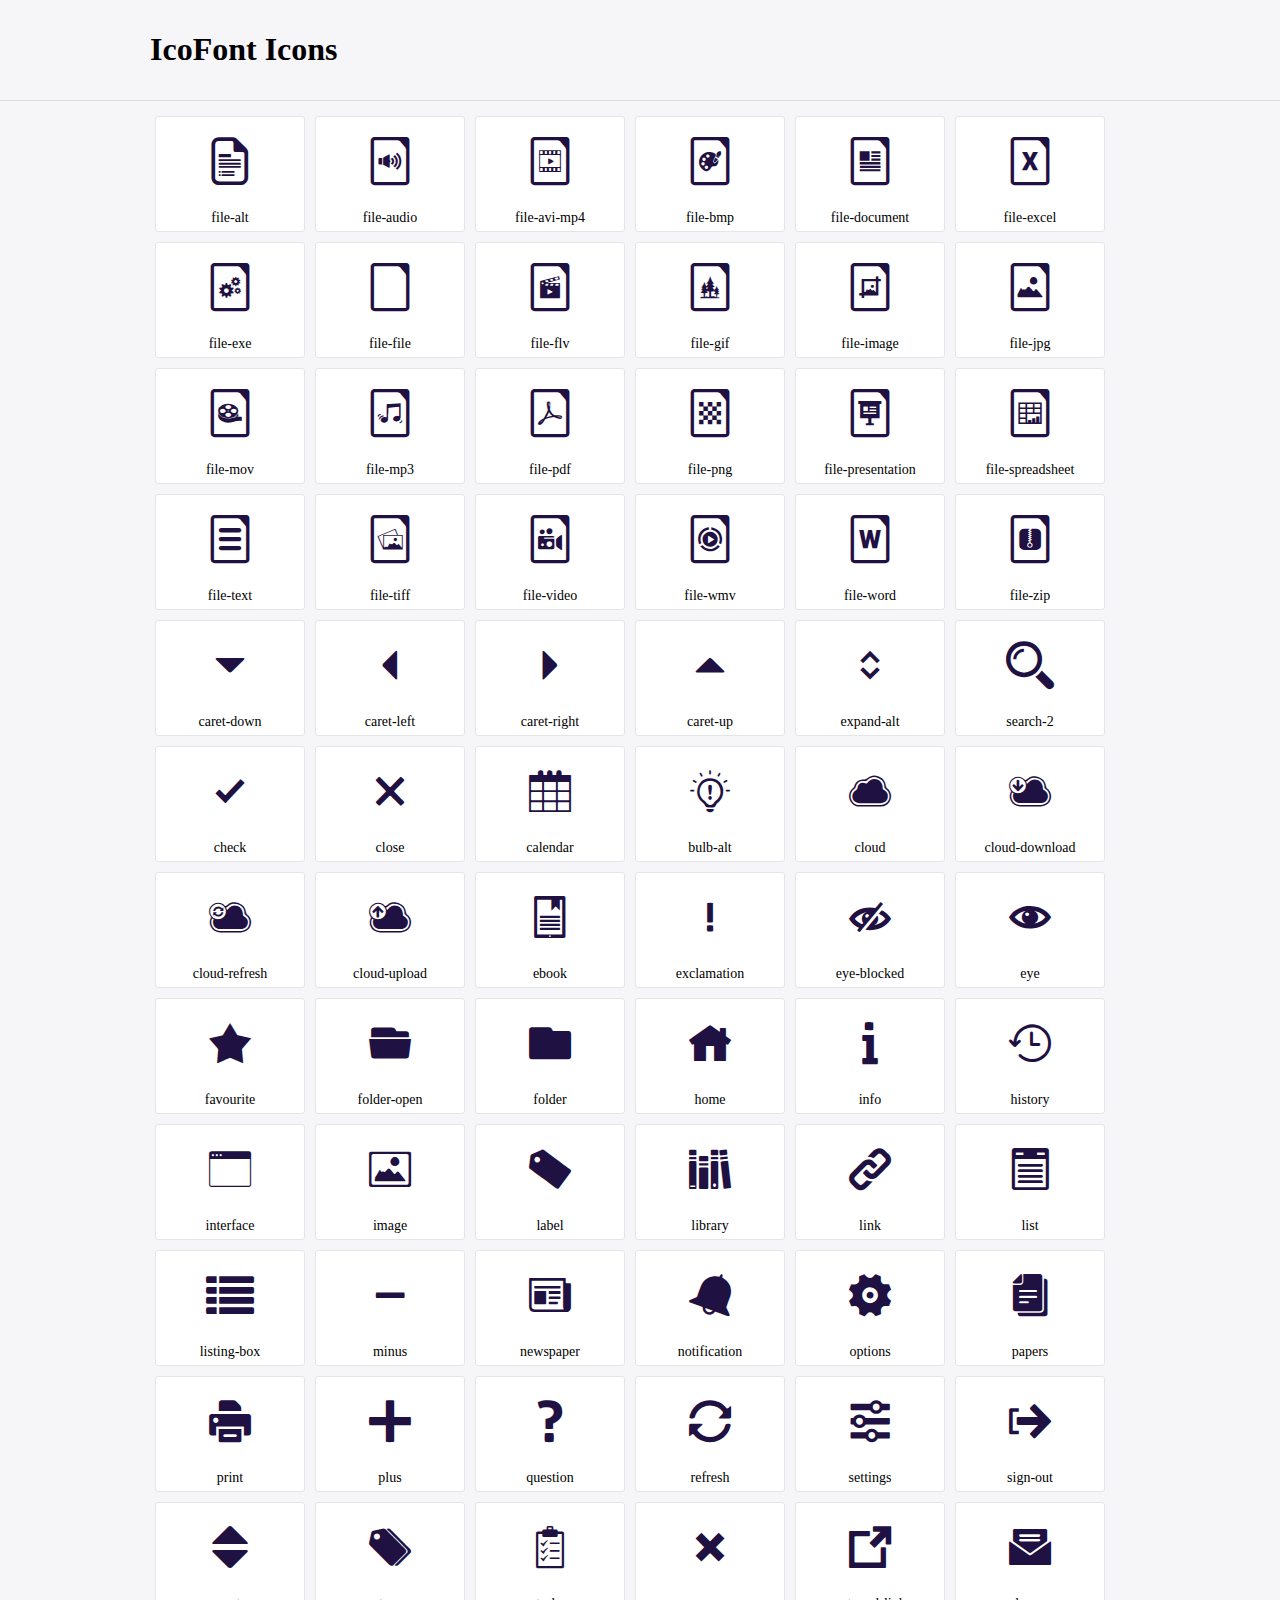
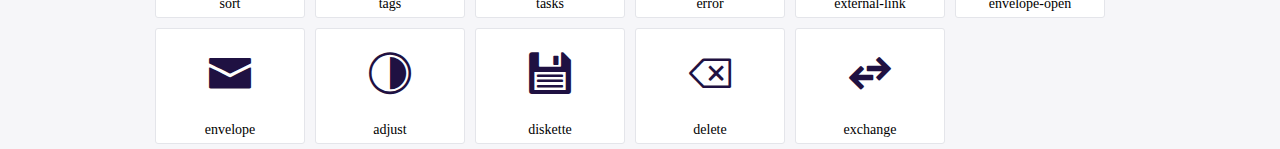
<file: wwwroot/fonts/demo.html>
<!DOCTYPE html>
	<html>
	<head>
		<meta charset="utf-8">
		<title>Examples | IcoFont</title>
		<link rel="stylesheet" type="text/css" href="../css/icofont.css">
		<style type="text/css">
			body {
				margin: 0;
				padding: 0;
				background: #F6F6F9;
			}
			.header {
				border-bottom: 1px solid #DCDCE1;
				padding: 10px 0;
				margin-bottom: 10px;
			}
			.container {
				width: 980px;
				margin: 0 auto;
			}
			.ico-title {
				font-size: 2em;
			}
			.iconlist {
				margin: 0;
				padding: 0;
				list-style: none;
				text-align: center;
				width: 100%;
				display: flex;
				flex-wrap: wrap;
				flex-direction: row;
			}
			.iconlist li {
				position: relative;
				margin: 5px;
				width: 150px;
				cursor: pointer;
			}
			.iconlist li .icon-holder {
				position: relative;
				text-align: center;
				border-radius: 3px;
				overflow: hidden;
				padding-bottom: 5px;
				background: #ffffff;
				border: 1px solid #E4E5EA;
				transition: all 0.2s linear 0s;
			}
			.iconlist li .icon-holder:hover {
				background: #00C3DA;
				color: #ffffff;
			}
			.iconlist li .icon-holder:hover .icon i {
				color: #ffffff;
			}
			.iconlist li .icon-holder .icon {
				padding: 20px;
				text-align: center;
			}
			.iconlist li .icon-holder .icon i {
				font-size: 3em;
				color: #1F1142;
			}
			.iconlist li .icon-holder span {
				font-size: 14px;
				display: block;
				margin-top: 5px;
				border-radius: 3px;
			}
		</style>
	</head>
	<body>
	<div class="header">
		<div class="container">
			<h1 class="ico-title"> IcoFont Icons </h1>
		</div>
	</div>
	<div class="container">
		<ul class="iconlist">
		
		<li>
			<div class="icon-holder">
				<div class="icon"> 
					<i class="icofont-file-alt"></i>
				</div> 
				<span> file-alt </span>
			</div>
		</li>
		
		<li>
			<div class="icon-holder">
				<div class="icon"> 
					<i class="icofont-file-audio"></i>
				</div> 
				<span> file-audio </span>
			</div>
		</li>
		
		<li>
			<div class="icon-holder">
				<div class="icon"> 
					<i class="icofont-file-avi-mp4"></i>
				</div> 
				<span> file-avi-mp4 </span>
			</div>
		</li>
		
		<li>
			<div class="icon-holder">
				<div class="icon"> 
					<i class="icofont-file-bmp"></i>
				</div> 
				<span> file-bmp </span>
			</div>
		</li>
		
		<li>
			<div class="icon-holder">
				<div class="icon"> 
					<i class="icofont-file-document"></i>
				</div> 
				<span> file-document </span>
			</div>
		</li>
		
		<li>
			<div class="icon-holder">
				<div class="icon"> 
					<i class="icofont-file-excel"></i>
				</div> 
				<span> file-excel </span>
			</div>
		</li>
		
		<li>
			<div class="icon-holder">
				<div class="icon"> 
					<i class="icofont-file-exe"></i>
				</div> 
				<span> file-exe </span>
			</div>
		</li>
		
		<li>
			<div class="icon-holder">
				<div class="icon"> 
					<i class="icofont-file-file"></i>
				</div> 
				<span> file-file </span>
			</div>
		</li>
		
		<li>
			<div class="icon-holder">
				<div class="icon"> 
					<i class="icofont-file-flv"></i>
				</div> 
				<span> file-flv </span>
			</div>
		</li>
		
		<li>
			<div class="icon-holder">
				<div class="icon"> 
					<i class="icofont-file-gif"></i>
				</div> 
				<span> file-gif </span>
			</div>
		</li>
		
		<li>
			<div class="icon-holder">
				<div class="icon"> 
					<i class="icofont-file-image"></i>
				</div> 
				<span> file-image </span>
			</div>
		</li>
		
		<li>
			<div class="icon-holder">
				<div class="icon"> 
					<i class="icofont-file-jpg"></i>
				</div> 
				<span> file-jpg </span>
			</div>
		</li>
		
		<li>
			<div class="icon-holder">
				<div class="icon"> 
					<i class="icofont-file-mov"></i>
				</div> 
				<span> file-mov </span>
			</div>
		</li>
		
		<li>
			<div class="icon-holder">
				<div class="icon"> 
					<i class="icofont-file-mp3"></i>
				</div> 
				<span> file-mp3 </span>
			</div>
		</li>
		
		<li>
			<div class="icon-holder">
				<div class="icon"> 
					<i class="icofont-file-pdf"></i>
				</div> 
				<span> file-pdf </span>
			</div>
		</li>
		
		<li>
			<div class="icon-holder">
				<div class="icon"> 
					<i class="icofont-file-png"></i>
				</div> 
				<span> file-png </span>
			</div>
		</li>
		
		<li>
			<div class="icon-holder">
				<div class="icon"> 
					<i class="icofont-file-presentation"></i>
				</div> 
				<span> file-presentation </span>
			</div>
		</li>
		
		<li>
			<div class="icon-holder">
				<div class="icon"> 
					<i class="icofont-file-spreadsheet"></i>
				</div> 
				<span> file-spreadsheet </span>
			</div>
		</li>
		
		<li>
			<div class="icon-holder">
				<div class="icon"> 
					<i class="icofont-file-text"></i>
				</div> 
				<span> file-text </span>
			</div>
		</li>
		
		<li>
			<div class="icon-holder">
				<div class="icon"> 
					<i class="icofont-file-tiff"></i>
				</div> 
				<span> file-tiff </span>
			</div>
		</li>
		
		<li>
			<div class="icon-holder">
				<div class="icon"> 
					<i class="icofont-file-video"></i>
				</div> 
				<span> file-video </span>
			</div>
		</li>
		
		<li>
			<div class="icon-holder">
				<div class="icon"> 
					<i class="icofont-file-wmv"></i>
				</div> 
				<span> file-wmv </span>
			</div>
		</li>
		
		<li>
			<div class="icon-holder">
				<div class="icon"> 
					<i class="icofont-file-word"></i>
				</div> 
				<span> file-word </span>
			</div>
		</li>
		
		<li>
			<div class="icon-holder">
				<div class="icon"> 
					<i class="icofont-file-zip"></i>
				</div> 
				<span> file-zip </span>
			</div>
		</li>
		
		<li>
			<div class="icon-holder">
				<div class="icon"> 
					<i class="icofont-caret-down"></i>
				</div> 
				<span> caret-down </span>
			</div>
		</li>
		
		<li>
			<div class="icon-holder">
				<div class="icon"> 
					<i class="icofont-caret-left"></i>
				</div> 
				<span> caret-left </span>
			</div>
		</li>
		
		<li>
			<div class="icon-holder">
				<div class="icon"> 
					<i class="icofont-caret-right"></i>
				</div> 
				<span> caret-right </span>
			</div>
		</li>
		
		<li>
			<div class="icon-holder">
				<div class="icon"> 
					<i class="icofont-caret-up"></i>
				</div> 
				<span> caret-up </span>
			</div>
		</li>
		
		<li>
			<div class="icon-holder">
				<div class="icon"> 
					<i class="icofont-expand-alt"></i>
				</div> 
				<span> expand-alt </span>
			</div>
		</li>
		
		<li>
			<div class="icon-holder">
				<div class="icon"> 
					<i class="icofont-search-2"></i>
				</div> 
				<span> search-2 </span>
			</div>
		</li>
		
		<li>
			<div class="icon-holder">
				<div class="icon"> 
					<i class="icofont-check"></i>
				</div> 
				<span> check </span>
			</div>
		</li>
		
		<li>
			<div class="icon-holder">
				<div class="icon"> 
					<i class="icofont-close"></i>
				</div> 
				<span> close </span>
			</div>
		</li>
		
		<li>
			<div class="icon-holder">
				<div class="icon"> 
					<i class="icofont-calendar"></i>
				</div> 
				<span> calendar </span>
			</div>
		</li>
		
		<li>
			<div class="icon-holder">
				<div class="icon"> 
					<i class="icofont-bulb-alt"></i>
				</div> 
				<span> bulb-alt </span>
			</div>
		</li>
		
		<li>
			<div class="icon-holder">
				<div class="icon"> 
					<i class="icofont-cloud"></i>
				</div> 
				<span> cloud </span>
			</div>
		</li>
		
		<li>
			<div class="icon-holder">
				<div class="icon"> 
					<i class="icofont-cloud-download"></i>
				</div> 
				<span> cloud-download </span>
			</div>
		</li>
		
		<li>
			<div class="icon-holder">
				<div class="icon"> 
					<i class="icofont-cloud-refresh"></i>
				</div> 
				<span> cloud-refresh </span>
			</div>
		</li>
		
		<li>
			<div class="icon-holder">
				<div class="icon"> 
					<i class="icofont-cloud-upload"></i>
				</div> 
				<span> cloud-upload </span>
			</div>
		</li>
		
		<li>
			<div class="icon-holder">
				<div class="icon"> 
					<i class="icofont-ebook"></i>
				</div> 
				<span> ebook </span>
			</div>
		</li>
		
		<li>
			<div class="icon-holder">
				<div class="icon"> 
					<i class="icofont-exclamation"></i>
				</div> 
				<span> exclamation </span>
			</div>
		</li>
		
		<li>
			<div class="icon-holder">
				<div class="icon"> 
					<i class="icofont-eye-blocked"></i>
				</div> 
				<span> eye-blocked </span>
			</div>
		</li>
		
		<li>
			<div class="icon-holder">
				<div class="icon"> 
					<i class="icofont-eye"></i>
				</div> 
				<span> eye </span>
			</div>
		</li>
		
		<li>
			<div class="icon-holder">
				<div class="icon"> 
					<i class="icofont-favourite"></i>
				</div> 
				<span> favourite </span>
			</div>
		</li>
		
		<li>
			<div class="icon-holder">
				<div class="icon"> 
					<i class="icofont-folder-open"></i>
				</div> 
				<span> folder-open </span>
			</div>
		</li>
		
		<li>
			<div class="icon-holder">
				<div class="icon"> 
					<i class="icofont-folder"></i>
				</div> 
				<span> folder </span>
			</div>
		</li>
		
		<li>
			<div class="icon-holder">
				<div class="icon"> 
					<i class="icofont-home"></i>
				</div> 
				<span> home </span>
			</div>
		</li>
		
		<li>
			<div class="icon-holder">
				<div class="icon"> 
					<i class="icofont-info"></i>
				</div> 
				<span> info </span>
			</div>
		</li>
		
		<li>
			<div class="icon-holder">
				<div class="icon"> 
					<i class="icofont-history"></i>
				</div> 
				<span> history </span>
			</div>
		</li>
		
		<li>
			<div class="icon-holder">
				<div class="icon"> 
					<i class="icofont-interface"></i>
				</div> 
				<span> interface </span>
			</div>
		</li>
		
		<li>
			<div class="icon-holder">
				<div class="icon"> 
					<i class="icofont-image"></i>
				</div> 
				<span> image </span>
			</div>
		</li>
		
		<li>
			<div class="icon-holder">
				<div class="icon"> 
					<i class="icofont-label"></i>
				</div> 
				<span> label </span>
			</div>
		</li>
		
		<li>
			<div class="icon-holder">
				<div class="icon"> 
					<i class="icofont-library"></i>
				</div> 
				<span> library </span>
			</div>
		</li>
		
		<li>
			<div class="icon-holder">
				<div class="icon"> 
					<i class="icofont-link"></i>
				</div> 
				<span> link </span>
			</div>
		</li>
		
		<li>
			<div class="icon-holder">
				<div class="icon"> 
					<i class="icofont-list"></i>
				</div> 
				<span> list </span>
			</div>
		</li>
		
		<li>
			<div class="icon-holder">
				<div class="icon"> 
					<i class="icofont-listing-box"></i>
				</div> 
				<span> listing-box </span>
			</div>
		</li>
		
		<li>
			<div class="icon-holder">
				<div class="icon"> 
					<i class="icofont-minus"></i>
				</div> 
				<span> minus </span>
			</div>
		</li>
		
		<li>
			<div class="icon-holder">
				<div class="icon"> 
					<i class="icofont-newspaper"></i>
				</div> 
				<span> newspaper </span>
			</div>
		</li>
		
		<li>
			<div class="icon-holder">
				<div class="icon"> 
					<i class="icofont-notification"></i>
				</div> 
				<span> notification </span>
			</div>
		</li>
		
		<li>
			<div class="icon-holder">
				<div class="icon"> 
					<i class="icofont-options"></i>
				</div> 
				<span> options </span>
			</div>
		</li>
		
		<li>
			<div class="icon-holder">
				<div class="icon"> 
					<i class="icofont-papers"></i>
				</div> 
				<span> papers </span>
			</div>
		</li>
		
		<li>
			<div class="icon-holder">
				<div class="icon"> 
					<i class="icofont-print"></i>
				</div> 
				<span> print </span>
			</div>
		</li>
		
		<li>
			<div class="icon-holder">
				<div class="icon"> 
					<i class="icofont-plus"></i>
				</div> 
				<span> plus </span>
			</div>
		</li>
		
		<li>
			<div class="icon-holder">
				<div class="icon"> 
					<i class="icofont-question"></i>
				</div> 
				<span> question </span>
			</div>
		</li>
		
		<li>
			<div class="icon-holder">
				<div class="icon"> 
					<i class="icofont-refresh"></i>
				</div> 
				<span> refresh </span>
			</div>
		</li>
		
		<li>
			<div class="icon-holder">
				<div class="icon"> 
					<i class="icofont-settings"></i>
				</div> 
				<span> settings </span>
			</div>
		</li>
		
		<li>
			<div class="icon-holder">
				<div class="icon"> 
					<i class="icofont-sign-out"></i>
				</div> 
				<span> sign-out </span>
			</div>
		</li>
		
		<li>
			<div class="icon-holder">
				<div class="icon"> 
					<i class="icofont-sort"></i>
				</div> 
				<span> sort </span>
			</div>
		</li>
		
		<li>
			<div class="icon-holder">
				<div class="icon"> 
					<i class="icofont-tags"></i>
				</div> 
				<span> tags </span>
			</div>
		</li>
		
		<li>
			<div class="icon-holder">
				<div class="icon"> 
					<i class="icofont-tasks"></i>
				</div> 
				<span> tasks </span>
			</div>
		</li>
		
		<li>
			<div class="icon-holder">
				<div class="icon"> 
					<i class="icofont-error"></i>
				</div> 
				<span> error </span>
			</div>
		</li>
		
		<li>
			<div class="icon-holder">
				<div class="icon"> 
					<i class="icofont-external-link"></i>
				</div> 
				<span> external-link </span>
			</div>
		</li>
		
		<li>
			<div class="icon-holder">
				<div class="icon"> 
					<i class="icofont-envelope-open"></i>
				</div> 
				<span> envelope-open </span>
			</div>
		</li>
		
		<li>
			<div class="icon-holder">
				<div class="icon"> 
					<i class="icofont-envelope"></i>
				</div> 
				<span> envelope </span>
			</div>
		</li>
		
		<li>
			<div class="icon-holder">
				<div class="icon"> 
					<i class="icofont-adjust"></i>
				</div> 
				<span> adjust </span>
			</div>
		</li>
		
		<li>
			<div class="icon-holder">
				<div class="icon"> 
					<i class="icofont-diskette"></i>
				</div> 
				<span> diskette </span>
			</div>
		</li>
		
		<li>
			<div class="icon-holder">
				<div class="icon"> 
					<i class="icofont-delete"></i>
				</div> 
				<span> delete </span>
			</div>
		</li>
		
		<li>
			<div class="icon-holder">
				<div class="icon"> 
					<i class="icofont-exchange"></i>
				</div> 
				<span> exchange </span>
			</div>
		</li>
		
		</ul>
	</div>	
	</body>
	</html>
</file>
<file: wwwroot/css/icofont.css>
/*! 
* @package IcoFont 
* @version 1.0.1 
* @author IcoFont https://icofont.com 
* @copyright Copyright (c) 2015 - 2023 IcoFont 
* @license - https://icofont.com/license/
*/

@font-face {
    font-family: "IcoFont";
    font-weight: normal;
    font-style: "Regular";
    src: url("../fonts/icofont.woff2") format("woff2"), url("../fonts/icofont.woff") format("woff");
}

[class^="icofont-"], [class*=" icofont-"] {
    font-family: 'IcoFont' !important;
    speak: none;
    font-style: normal;
    font-weight: normal;
    font-variant: normal;
    text-transform: none;
    white-space: nowrap;
    word-wrap: normal;
    direction: ltr;
    line-height: 1;
    /* Better Font Rendering =========== */
    -webkit-font-feature-settings: "liga";
    -webkit-font-smoothing: antialiased;
}

.icofont-file-alt:before {
    content: "\eb08";
}

.icofont-file-audio:before {
    content: "\eb09";
}

.icofont-file-avi-mp4:before {
    content: "\eb0a";
}

.icofont-file-bmp:before {
    content: "\eb0b";
}

.icofont-file-document:before {
    content: "\eb0e";
}

.icofont-file-excel:before {
    content: "\eb10";
}

.icofont-file-exe:before {
    content: "\eb11";
}

.icofont-file-file:before {
    content: "\eb12";
}

.icofont-file-flv:before {
    content: "\eb13";
}

.icofont-file-gif:before {
    content: "\eb14";
}

.icofont-file-image:before {
    content: "\eb16";
}

.icofont-file-jpg:before {
    content: "\eb1a";
}

.icofont-file-mov:before {
    content: "\eb1c";
}

.icofont-file-mp3:before {
    content: "\eb1d";
}

.icofont-file-pdf:before {
    content: "\eb1e";
}

.icofont-file-png:before {
    content: "\eb20";
}

.icofont-file-presentation:before {
    content: "\eb22";
}

.icofont-file-spreadsheet:before {
    content: "\eb27";
}

.icofont-file-text:before {
    content: "\eb2a";
}

.icofont-file-tiff:before {
    content: "\eb2b";
}

.icofont-file-video:before {
    content: "\eb2c";
}

.icofont-file-wmv:before {
    content: "\eb2e";
}

.icofont-file-word:before {
    content: "\eb2f";
}

.icofont-file-zip:before {
    content: "\eb30";
}

.icofont-caret-down:before {
    content: "\ea67";
}

.icofont-caret-left:before {
    content: "\ea68";
}

.icofont-caret-right:before {
    content: "\ea69";
}

.icofont-caret-up:before {
    content: "\ea6a";
}

.icofont-expand-alt:before {
    content: "\ea7d";
}

.icofont-search-2:before {
    content: "\ed12";
}

.icofont-check:before {
    content: "\eed8";
}

.icofont-close:before {
    content: "\eee4";
}

.icofont-calendar:before {
    content: "\eecd";
}

.icofont-bulb-alt:before {
    content: "\eec9";
}

.icofont-cloud:before {
    content: "\eee8";
}

.icofont-cloud-download:before {
    content: "\eee5";
}

.icofont-cloud-refresh:before {
    content: "\eee6";
}

.icofont-cloud-upload:before {
    content: "\eee7";
}

.icofont-ebook:before {
    content: "\ef0f";
}

.icofont-exclamation:before {
    content: "\ef1c";
}

.icofont-eye-blocked:before {
    content: "\ef22";
}

.icofont-eye:before {
    content: "\ef24";
}

.icofont-favourite:before {
    content: "\ef25";
}

.icofont-folder-open:before {
    content: "\ef35";
}

.icofont-folder:before {
    content: "\ef36";
}

.icofont-home:before {
    content: "\ef47";
}

.icofont-info:before {
    content: "\ef50";
}

.icofont-history:before {
    content: "\ef46";
}

.icofont-interface:before {
    content: "\ef52";
}

.icofont-image:before {
    content: "\ef4b";
}

.icofont-label:before {
    content: "\ef5a";
}

.icofont-library:before {
    content: "\ef65";
}

.icofont-link:before {
    content: "\ef71";
}

.icofont-list:before {
    content: "\ef72";
}

.icofont-listing-box:before {
    content: "\ef75";
}

.icofont-minus:before {
    content: "\ef9a";
}

.icofont-newspaper:before {
    content: "\efa7";
}

.icofont-notification:before {
    content: "\efac";
}

.icofont-options:before {
    content: "\efb0";
}

.icofont-papers:before {
    content: "\efb6";
}

.icofont-print:before {
    content: "\efc6";
}

.icofont-plus:before {
    content: "\efc2";
}

.icofont-question:before {
    content: "\efcc";
}

.icofont-refresh:before {
    content: "\efd1";
}

.icofont-settings:before {
    content: "\efe2";
}

.icofont-sign-out:before {
    content: "\efe9";
}

.icofont-sort:before {
    content: "\efef";
}

.icofont-tags:before {
    content: "\f005";
}

.icofont-tasks:before {
    content: "\f007";
}

.icofont-error:before {
    content: "\ef16";
}

.icofont-external-link:before {
    content: "\ef1f";
}

.icofont-envelope-open:before {
    content: "\ef13";
}

.icofont-envelope:before {
    content: "\ef14";
}

.icofont-adjust:before {
    content: "\eea2";
}

.icofont-diskette:before {
    content: "\ef05";
}

.icofont-delete:before {
    content: "\ef00";
}

.icofont-exchange:before {
    content: "\ef18";
}

.icofont-xs {
    font-size: .5em;
}

.icofont-sm {
    font-size: .75em;
}

.icofont-md {
    font-size: 1.25em;
}

.icofont-lg {
    font-size: 1.5em;
}

.icofont-1x {
    font-size: 1em;
}

.icofont-2x {
    font-size: 2em;
}

.icofont-3x {
    font-size: 3em;
}

.icofont-4x {
    font-size: 4em;
}

.icofont-5x {
    font-size: 5em;
}

.icofont-6x {
    font-size: 6em;
}

.icofont-7x {
    font-size: 7em;
}

.icofont-8x {
    font-size: 8em;
}

.icofont-9x {
    font-size: 9em;
}

.icofont-10x {
    font-size: 10em;
}

.icofont-fw {
    text-align: center;
    width: 1.25em;
}

.icofont-ul {
    list-style-type: none;
    padding-left: 0;
    margin-left: 0;
}

    .icofont-ul > li {
        position: relative;
        line-height: 2em;
    }

        .icofont-ul > li .icofont {
            display: inline-block;
            vertical-align: middle;
        }

.icofont-border {
    border: solid 0.08em #f1f1f1;
    border-radius: .1em;
    padding: .2em .25em .15em;
}

.icofont-pull-left {
    float: left;
}

.icofont-pull-right {
    float: right;
}

.icofont.icofont-pull-left {
    margin-right: .3em;
}

.icofont.icofont-pull-right {
    margin-left: .3em;
}

.icofont-spin {
    -webkit-animation: icofont-spin 2s infinite linear;
    animation: icofont-spin 2s infinite linear;
    display: inline-block;
}

.icofont-pulse {
    -webkit-animation: icofont-spin 1s infinite steps(8);
    animation: icofont-spin 1s infinite steps(8);
    display: inline-block;
}

@-webkit-keyframes icofont-spin {
    0% {
        -webkit-transform: rotate(0deg);
        transform: rotate(0deg);
    }

    100% {
        -webkit-transform: rotate(360deg);
        transform: rotate(360deg);
    }
}

@keyframes icofont-spin {
    0% {
        -webkit-transform: rotate(0deg);
        transform: rotate(0deg);
    }

    100% {
        -webkit-transform: rotate(360deg);
        transform: rotate(360deg);
    }
}

.icofont-rotate-90 {
    -ms-filter: "progid:DXImageTransform.Microsoft.BasicImage(rotation=1)";
    -webkit-transform: rotate(90deg);
    transform: rotate(90deg);
}

.icofont-rotate-180 {
    -ms-filter: "progid:DXImageTransform.Microsoft.BasicImage(rotation=2)";
    -webkit-transform: rotate(180deg);
    transform: rotate(180deg);
}

.icofont-rotate-270 {
    -ms-filter: "progid:DXImageTransform.Microsoft.BasicImage(rotation=3)";
    -webkit-transform: rotate(270deg);
    transform: rotate(270deg);
}

.icofont-flip-horizontal {
    -ms-filter: "progid:DXImageTransform.Microsoft.BasicImage(rotation=0, mirror=1)";
    -webkit-transform: scale(-1, 1);
    transform: scale(-1, 1);
}

.icofont-flip-vertical {
    -ms-filter: "progid:DXImageTransform.Microsoft.BasicImage(rotation=2, mirror=1)";
    -webkit-transform: scale(1, -1);
    transform: scale(1, -1);
}

.icofont-flip-horizontal.icofont-flip-vertical {
    -ms-filter: "progid:DXImageTransform.Microsoft.BasicImage(rotation=2, mirror=1)";
    -webkit-transform: scale(-1, -1);
    transform: scale(-1, -1);
}

:root .icofont-rotate-90,
:root .icofont-rotate-180,
:root .icofont-rotate-270,
:root .icofont-flip-horizontal,
:root .icofont-flip-vertical {
    -webkit-filter: none;
    filter: none;
    display: inline-block;
}

.icofont-inverse {
    color: #fff;
}

.sr-only {
    border: 0;
    clip: rect(0, 0, 0, 0);
    height: 1px;
    margin: -1px;
    overflow: hidden;
    padding: 0;
    position: absolute;
    width: 1px;
}

.sr-only-focusable:active,
.sr-only-focusable:focus {
    clip: auto;
    height: auto;
    margin: 0;
    overflow: visible;
    position: static;
    width: auto;
}
</file>
